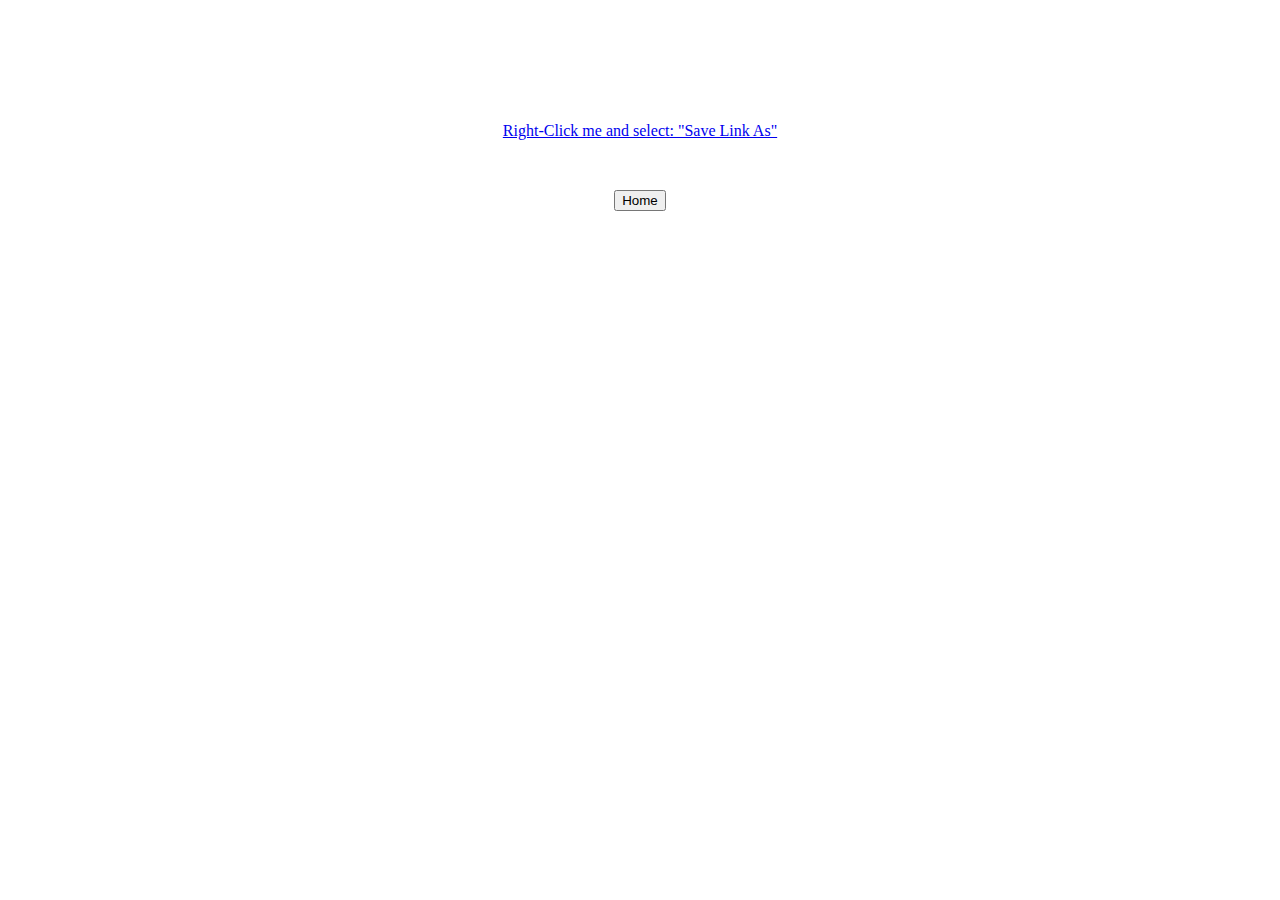
<file: downloadPage.html>
<!DOCTYPE html>

<Head>
<link rel="stylesheet" type= "text/css" href="css/downloadPageStyle.css">
</Head>


<body>

<p>
	<form method="get" action="file.doc">
	    <a href="files/test.jpg">Right-Click me and select: "Save Link As"</a>
		
	</form>
</p>

<p>
<a href="index.html"><button>Home</button></a>
</p>

</body>
</file>
<file: css/downloadPageStyle.css>
h1 {
	padding-top: 150px;
	text-align: center;
	font-size:50px;
}

body
{
	text-align: center;
	padding-top: 5%;
}

p
{	
	margin-top: 50px;	
}
</file>
